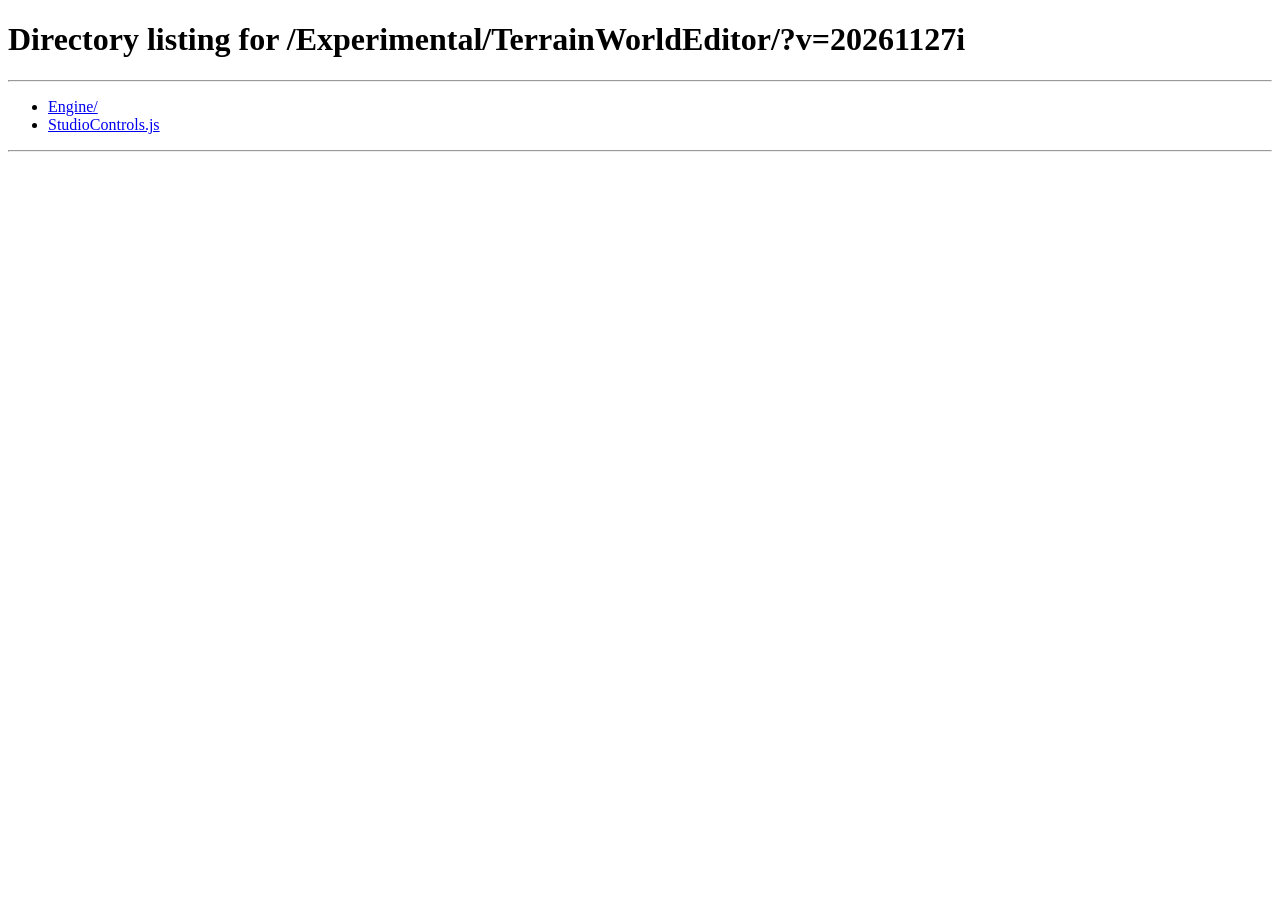
<file: Experimental/index.html>
<!DOCTYPE html>
<html lang="en">
<head>
    <meta charset="utf-8" />
    <meta name="viewport" content="width=device-width, initial-scale=1" />
    <meta http-equiv="Cache-Control" content="no-cache, no-store, must-revalidate" />
    <meta http-equiv="refresh" content="0; url=./TerrainWorldEditor/?v=20261127i" />
    <title>Frontier Experimental Studios</title>
    <style>
        body {
            margin: 0;
            min-height: 100vh;
            display: grid;
            place-items: center;
            background: #0d0e11;
            color: #eef0f4;
            font-family: system-ui, -apple-system, sans-serif;
        }
        .hub {
            max-width: 560px;
            padding: 28px 32px;
            border-radius: 20px;
            background: #15171c;
            border: 1px solid rgba(255, 255, 255, 0.08);
        }
        h1 { margin: 0 0 8px; font-size: 18px; color: #eff4cf; }
        p { margin: 0 0 18px; font-size: 13px; color: #9ca3af; }
        ul { margin: 0; padding-left: 18px; line-height: 1.9; font-size: 13.5px; }
        a { color: #e8c27a; text-decoration: none; }
        a:hover { text-decoration: underline; }
    </style>
    <script>
        if (!window.location.search.includes('hub')) {
            const sep = (window.location.search ? (window.location.search + '&v=20261127i') : '?v=20261127i');
            window.location.replace('./TerrainWorldEditor/' + sep);
        }
    </script>
</head>
<body>
    <div class="hub">
        <h1>Frontier Experimental Studios</h1>
        <p>Launching Open-World SDF Terrain Studio · Phase L1 landforms (use <code>?hub</code> to keep this launcher open):</p>
        <ul>
            <li><a href="./TerrainWorldEditor/?ws=rock2"><strong>RockFormation 2.0 (Pure-SDF Layer Stack)</strong></a> (11 Plain Base Rocks · 3D Arch Spline / Cloud / Array / Scatter · Layer Select &amp; TRS Gizmos · QEF Dual-Contour)</li>
            <li><a href="./TerrainWorldEditor/?mode=fracture">Pure-SDF Rock Formation 1.0</a> (Fracture, Exfoliation &amp; Chemical Karst/Tafoni Erosion)</li>
            <li><a href="./TerrainWorldEditor/?ws=split">Open-World SDF Terrain Studio</a> (29 Universal Landform Primitives · 3D Landform Gizmos · RockFormation 2.0 Terrain Stamps · Infinite 2D Masks · Sub-World Partitioner · 6-Process Erosion)</li>
            <li><a href="./SdfSculptEditor/">3D Clay &amp; CSG SDF Sculpt Studio</a> (RGBA16F Clay + 24 CSG Primitives)</li>
            <li><a href="./BakedLightGridWorkbench/">Baked Light Grid Workbench</a> (Milestone 1)</li>
            <li><a href="./ThinLeafSdfWorkbench/">Thin-Leaf Foliage SDF Workbench</a> (Milestone 2)</li>
            <li><a href="./LoftedVehicleSdfWorkbench/">Lofted Vehicle SDF Workbench</a> (Milestone 3)</li>
        </ul>
    </div>
</body>
</html>
</file>
